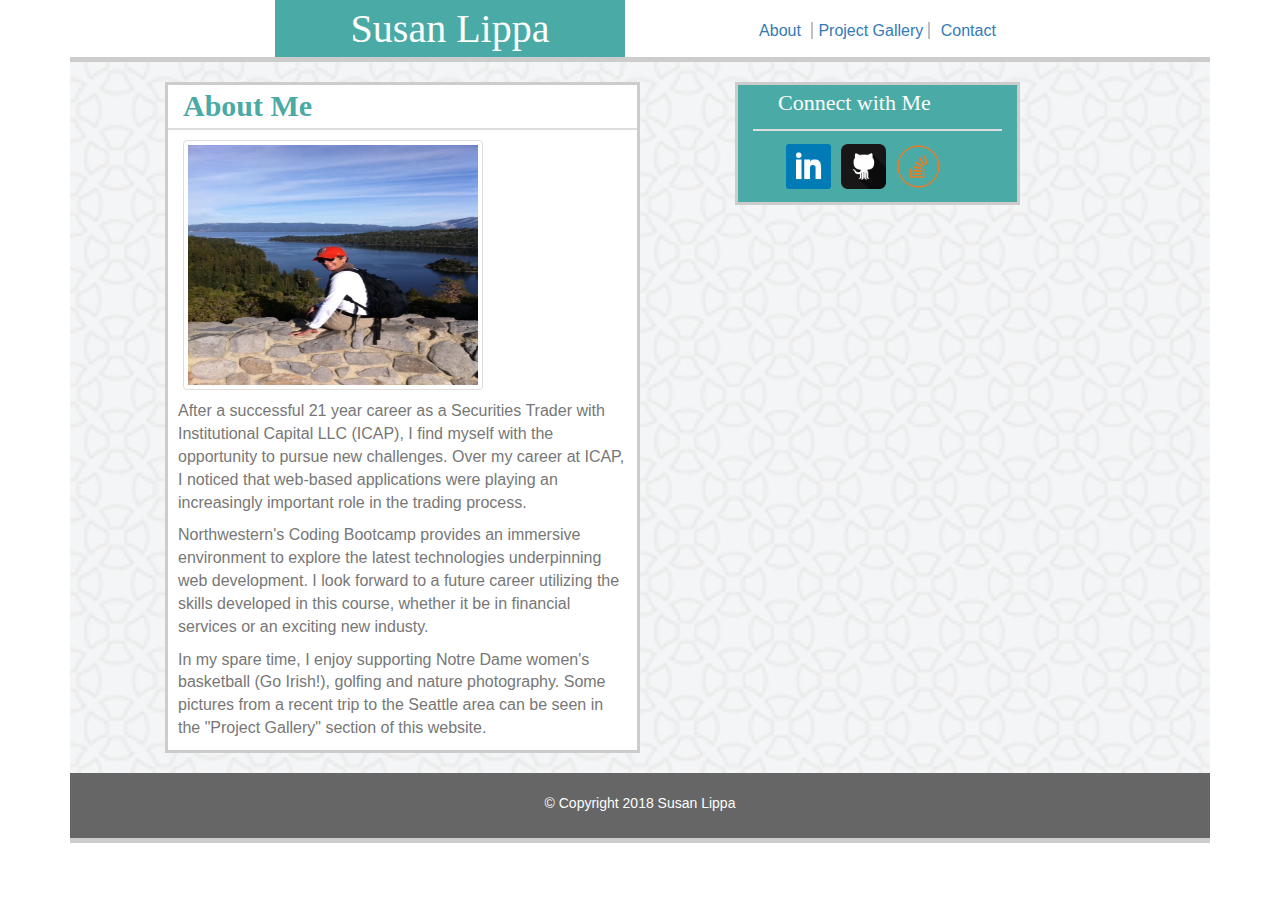
<file: index.html>
<!DOCTYPE html>
<html>
    <head>
        <title>SFL Responsive Portfolio</title>

        <!-- Latest compiled and minified CSS -->
        <link rel="stylesheet" href="https://maxcdn.bootstrapcdn.com/bootstrap/3.3.7/css/bootstrap.min.css" integrity="sha384-BVYiiSIFeK1dGmJRAkycuHAHRg32OmUcww7on3RYdg4Va+PmSTsz/K68vbdEjh4u" crossorigin="anonymous">

        <meta name="viewport" content="width=device-width, initial-scale=1">
        <link type="text/css" rel="stylesheet" href="assets/css/style.css" />
    
    </head>
    
    <body>

        <div class="container">

             <!-- Header Content-->
                <div class="row head">

                    <div class="col-xs-12 col-sm-6 col-md-4 col-md-offset-2">
                        <p class="name">Susan Lippa</p>
                    </div>

                    <div class="col-xs-12 col-sm-6 col-md-5">
                        <ul class="pages">
                                <li><a href="#">About</a></li>
                                <li class="port"><a href="portfolio.html">Project Gallery</a></li>
                                <li><a href="contact.html">Contact</a></li>
                        </ul>
                    </div>
                </div>

            <!-- Body Content -->



                <div class="row background">

                    <br/>
                    <!-- Personal Information Box -->

                    <div class="col-md-5 col-md-offset-1 bio">
                                
                        <!-- About Me Header -->

                            <div class="row">

                                <div class="col-sm-12 aboutme">

                                    <p id="am">About Me</p>
                                </div>

                            </div>
   
                        <!-- Personal information block - picture & text  -->
                            
                            <div class="row">
                                    
                                <div class="col-sm-12">

                                    <div class="row">
                                    
                                        <div class="col-xs-12 col-sm-6 col-md-12">
                                    <img class="img-thumbnail img-responsive" id="image" src="assets/images/SFLTahoe.jpg" alt="Susan Lippa" />
                                        </div>

                                    
                                                                
                                    <p class="text">    After a successful 21 year career as a Securities Trader with Institutional Capital LLC (ICAP), I find myself with the opportunity to pursue new challenges. Over my career at 
                            ICAP, I noticed that web-based applications were playing an increasingly important role in the trading process.</p>
   
                   
                                    <p class="text">Northwestern's Coding Bootcamp provides an immersive environment to explore the latest technologies underpinning web development.  I look forward to a future career utilizing the skills developed in this course, whether it be in financial services or an exciting new industy.</p> 
               
   
                                    <p class="text">In my spare time, I enjoy supporting Notre Dame women's basketball (Go Irish!), golfing and nature photography. Some pictures from a recent trip to the Seattle area can be seen in the "Project Gallery" section of this website.</p>

                                    </div>

                                </div>

                            </div>
   
                    </div>

                
                <!-- Connect with Me Box -->

                    <div class="col-md-3 col-md-offset-1 contact">

                            <div class="connectme">
                                    <p class="connect">Connect with Me</p>
                                </div>
                
                                <ul class="links">
                                    <li><a href="https://linkedin.com/in/susan-lippa" target="_blank"><img class="logo" src="assets/images/if_square-linkedin_317725.png" alt="LinkedIn" /></a></li>
                                    <li><a href="https://github.com/slippa91" target="_blank"><img class="logo" src="assets/images/if_github2_252065.png" alt="GitHub"  /></a></li>
                                    <li><a href="https://stackoverflow.com/users/8787042/slippa91" target="_blank"><img class="logo" src="assets/images/if_stackoverflow_313469.png"  alt="Stackoverflow" /></a></li>
                                </ul>

                    </div>


                
                </div>

                <!-- Footer Content -->

                    <div class="row foot">

                        <div class="col-xs-12">
                            
                            <div class="crtext">
                                <p>&copy Copyright 2018 Susan Lippa</p>
                            </div>
                        
                        </div>

                    </div>


        </div>

    </body>

</html>
</file>
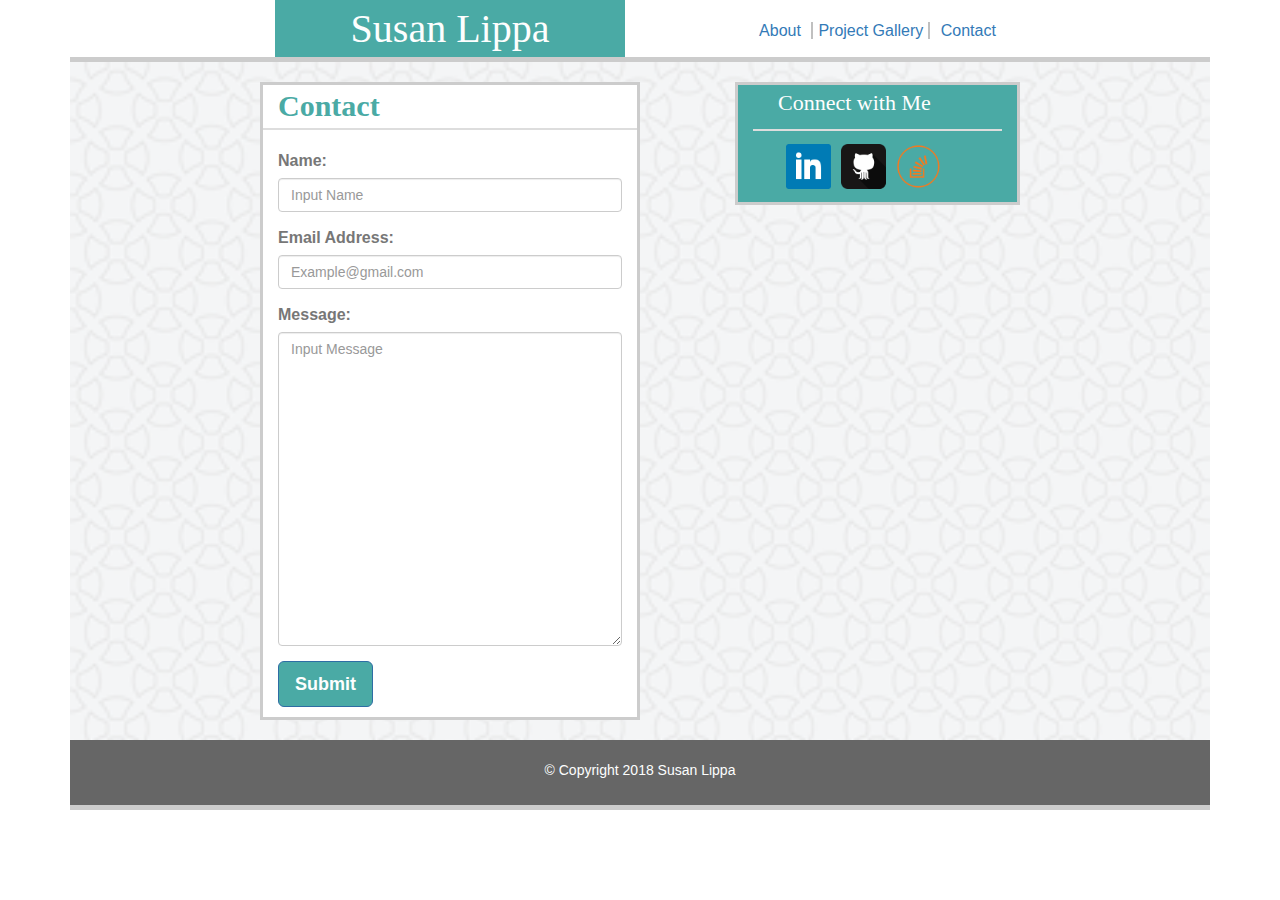
<file: contact.html>
<!DOCTYPE html>
<html>
    <head>
        <title>SFL Responsive Portfolio</title>

        <!-- Latest compiled and minified CSS -->
        <link rel="stylesheet" href="https://maxcdn.bootstrapcdn.com/bootstrap/3.3.7/css/bootstrap.min.css" integrity="sha384-BVYiiSIFeK1dGmJRAkycuHAHRg32OmUcww7on3RYdg4Va+PmSTsz/K68vbdEjh4u" crossorigin="anonymous">

        <meta name="viewport" content="width=device-width, initial-scale=1">
        <link type="text/css" rel="stylesheet" href="assets/css/style.css" />
    
    </head>
    
    <body>

            <div class="container">

                <!-- Header Content-->
                    <div class="row head">
    
                        <div class="col-xs-12 col-sm-6 col-md-4 col-md-offset-2">
                            <p class="name">Susan Lippa</p>
                        </div>
    
                        <div class="col-xs-12 col-sm-6 col-md-5">
                            <ul class="pages">
                                    <li><a href="index.html">About</a></li>
                                    <li class="port"><a href="portfolio.html">Project Gallery</a></li>
                                    <li><a href="#">Contact</a></li>
                            </ul>
                        </div>

                    </div>
    
                <!-- Body Content -->

                <div class="row background">

                    <br/>

                <!-- Contact Page -->

                    <div class=" col-xs-10 col-xs-offset-1 col-sm-8 col-sm-offset-2 col-md-4 col-md-offset-2 form">

                        <!-- Header for Contact Page -->
                            
                                <div class="row cmheader">
                                    <div class="col-md-12">
                                        <p id="cm">Contact</p>
                                    </div>
                                </div>
       
                        <!-- Contact Form   -->

                        <br/>

                            <form>

                                <div class="form-group">
                                    <label class="labeltext">Name:</label>
                                    <input type="name" class="form-control" placeholder="Input Name" />
                                </div>

                                <div class="form-group">
                                    <label class="labeltext">Email Address:</label>
                                    <input type="email" class="form-control" placeholder="Example@gmail.com" />
                                </div>

                                <div class="form-group">
                                        <label class="labeltext">Message:</label>
                                        <textarea class="form-control" rows="15" placeholder="Input Message"></textarea>
                                </div>

                                <button type="button" class="btn btn-primary btn-lg">Submit</button>



                            </form>

                                
                   
                     </div>
                
                <!-- Connect with Me Box -->
    
                    <div class="col-xs-10 col-xs-offset-1 col-sm-8 col-sm-offset-2 col-md-3 col-md-offset-1 contact">
    
                                <div class="connectme">
                                        <p class="connect">Connect with Me</p>
                                </div>
                    
                                    <ul class="links">
                                        <li><a href="https://linkedin.com/in/susan-lippa" target="_blank"><img class="logo" src="assets/images/if_square-linkedin_317725.png" alt="LinkedIn" /></a></li>
                                        <li><a href="https://github.com/slippa91" target="_blank"><img class="logo" src="assets/images/if_github2_252065.png" alt="GitHub"  /></a></li>
                                        <li><a href="https://stackoverflow.com/users/8787042/slippa91" target="_blank"><img class="logo" src="assets/images/if_stackoverflow_313469.png"  alt="Stackoverflow" /></a></li>
                                    </ul>
                    </div>
            
                </div>
        
                <!-- Footer Content -->

                    <div class="row foot">

                                <div class="col-xs-12">
                                    
                                    <div class="crtext">
                                         <p>&copy Copyright 2018 Susan Lippa</p>          
                                    
                                    </div>

                                </div>
                    </div>

        
            </div>
    

    </body>
    
</html>
</file>
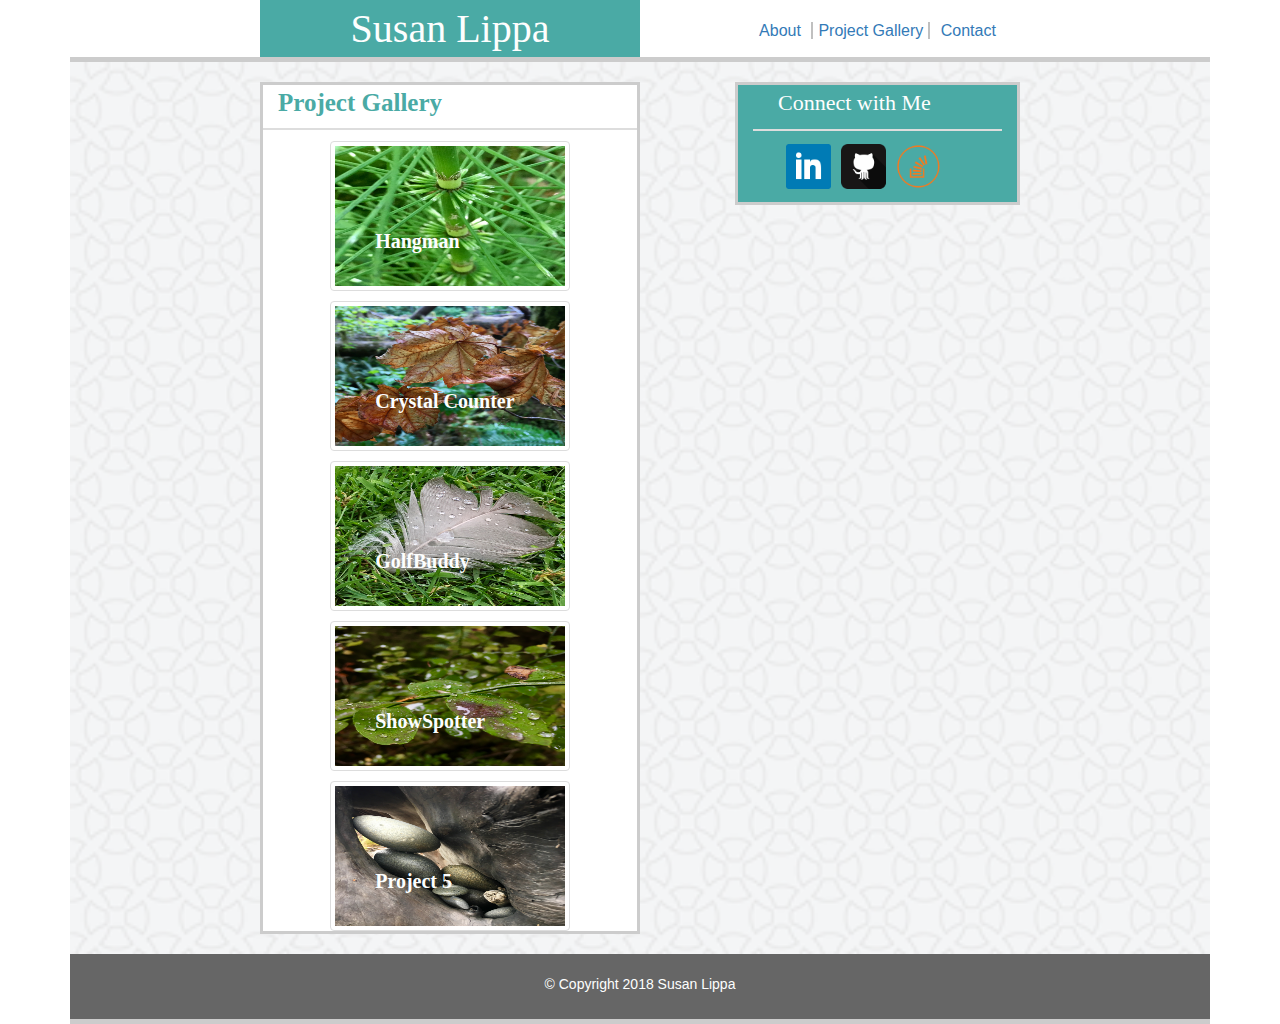
<file: portfolio.html>
<!DOCTYPE html>
<html>
    <head>
        <title>SFL Responsive Portfolio</title>

        <!-- Latest compiled and minified CSS -->
        <link rel="stylesheet" href="https://maxcdn.bootstrapcdn.com/bootstrap/3.3.7/css/bootstrap.min.css" integrity="sha384-BVYiiSIFeK1dGmJRAkycuHAHRg32OmUcww7on3RYdg4Va+PmSTsz/K68vbdEjh4u" crossorigin="anonymous">

        <meta name="viewport" content="width=device-width, initial-scale=1">
        <link type="text/css" rel="stylesheet" href="assets/css/style.css" />
    
    </head>
    
    <body>

            <div class="container">

                <!-- Header Content-->

                    <div class="row head">
    
                        <div class="col-xs-12 col-sm-6 col-md-4 col-md-offset-2 banner">
                            <p class="name">Susan Lippa</p>
                        </div>
    
                        <div class="col-xs-12 col-sm-6 col-md-5">
                            <ul class="pages">
                                    <li><a href="index.html">About</a></li>
                                    <li class="port"><a href="#">Project Gallery</a></li>
                                    <li><a href="contact.html">Contact</a></li>
                            </ul>
                        </div>
                    </div>
    
                <!-- Body Content -->
                    <div class="row background">

                            <br/>

                        <!-- Photo Gallery -->

                            <div class=" col-xs-10 col-xs-offset-1 col-sm-8 col-sm-offset-2 col-md-4 col-md-offset-2 pictures">

                                <!-- Header for PG -->
                                    
                                        <div class="row pgheader">
                                            <div class="col-xs-12">
                                                <p id="pg">Project Gallery</p>
                                            </div>
                                        </div>
               
                                <!-- Pictures   -->

                                        <!-- Pic Row 1 -->

                                        <div class="row">
                                            <div class= "col-xs-12 col-sm-6 col-md-12">
                                            <a href="https://slippa91.github.io/Hangman-Game/" target="_blank"><img class="portpics img-thumbnail img-responsive"  src="assets/images/greenstalk.jpg" alt="Pic by SFL" /></a>
                                                <div class="centered">Hangman</div>

                                            </div>
                                        

                                                               
                                            <div class="col-xs-12 col-sm-6 col-md-12">
                                                <a href="https://slippa91.github.io/Crystal_Counter/" target="_blank"><img class="portpics img-thumbnail img-responsive" src="assets/images/brownleaves.jpg" alt="Pic by SFL" /></a>
                                                <div class="centered">Crystal Counter</div>
                                             </div>

                                        </div>

                                        <!--Pic Row 2 -->
        
                                        <div class="row">
                                            <div class= "col-xs-12 col-sm-6 col-md-12">
                                                <a href="https://dashboard.heroku.com/apps/golfbuddy" target="_blank"><img class="portpics img-thumbnail img-responsive" src="assets/images/feather.jpg" alt="Pic by SFL" /></a>
                                                <div class="centered">GolfBuddy</div>
                                            </div>

                                        
                                            <div class= "col-xs-12 col-sm-6 col-md-12">
                                                <a href="https://slippa91.github.io/ConcertApp/" target="_blank"><img class="portpics img-thumbnail img-responsive" src="assets/images/rainleafs.jpg" alt="Pic by SFL" /></a>
                                                <div class="centered">ShowSpotter</div>
                                            </div>
                                        </div>

                                        <!-- Pic Row 3 -->

                                        <div class="row">
                                            <div class= "col-xs-12 col-sm-6 col-md-12">
                                                <img class="portpics img-thumbnail img-responsive" src="assets/images/rocks.jpg" alt="Pic by SFL" />
                                                <div class="centered">Project 5</div>
                                            </div>  
                                        </div> 
                                        
                           
                             </div>
                        
                        <!-- Connect with Me Box -->
            
                            <div class="col-xs-10 col-xs-offset-1 col-sm-8 col-sm-offset-2 col-md-3 col-md-offset-1 contact">
            
                                        <div class="connectme">
                                                <p class="connect">Connect with Me</p>
                                            </div>
                            
                                            <ul class="links">
                                                <li><a href="https://linkedin.com/in/susan-lippa" target="_blank"><img class="logo" src="assets/images/if_square-linkedin_317725.png" alt="LinkedIn" /></a></li>
                                                <li><a href="https://github.com/slippa91" target="_blank"><img class="logo" src="assets/images/if_github2_252065.png" alt="GitHub"  /></a></li>
                                                <li><a href="https://stackoverflow.com/users/8787042/slippa91" target="_blank"><img class="logo" src="assets/images/if_stackoverflow_313469.png"  alt="Stackoverflow" /></a></li>
                                            </ul>
                            </div>
                    
                    </div>

            
    
                <!-- Footer Content -->

                     <div class="row foot">

                        <div class="col-xs-12">
        
                            <div class="crtext">
                                 <p>&copy Copyright 2018 Susan Lippa</p>          
                            </div>

                        </div> 

                    </div>
    
            
            </div>

    </body>
    
</html>
</file>
<file: assets/css/style.css>
/* Header Box */
.head {
    font-family: "Georgia", Times, Times New Roman, serif;
    width: 100%;
    margin: 0 auto;
    height: auto;
    border-color: silver;
    border-bottom: solid 5px #ccc;
    background-color: #fff;
}


 /* Name element */

 .banner {
     padding: 0;
 }

 .name {
    background-color: #4aaaa5;
    color: #FDFEFE;
    text-align: center;
    font-size: 40px;
    height: auto;
    margin-bottom: 0;
    
 }

 /* Styling for links to "About, Project Gallery and Contact Me" */
.pages {

    font-size: 16px;
    font-family: "Arial", "Helvetica Neue", Helvetica, sans-serif;
    color: silver;
    padding-top: 20px;
    padding-left: 0;
    list-style-type: none;
    text-align: center;
}

/*  Inline UL for page links */
.pages li {
    display: inline;
    margin: 3px;
    align-content: center;
}

/* styling for Project Gallery link - border on sides */
.port {
    border-color: silver;
    padding: 0 5px 0 5px;
    border-left: solid 2px;
    border-right: solid 2px;
}

/* Styling for Center Box Context */

/* styling for big background box*/
.background {
    width: 100%;
    margin: 0 auto;
    height: auto;
    background-image: url("../images/circles-light.png");
    background-size: 100% auto;
}

/* Styling for Personal Information Box */

/* Outline of Personal Info box */
.bio {
    height: auto;
    border: 3px solid #ccc;
    background-color: #fff;
    margin-bottom: 20px;
} 

/* top banner of Personal Info box */
.aboutme {
    height: 45px;
    border-bottom: 2px solid #ddd;
    font-size: 30px;
    font-weight: bold;
    color: #4aaaa5;
    }

    /*  positioning for 'about me' text */
#am {
    font-family: "Georgia", Times, Times New Roman, serif;
    top: 15px;
    font: #4aaaa5;
}



/* image in PIB */
#image {
    height: 250px;
    width: 300px;
    margin: 10px 0px 10px 0px;

}

/* text in PIB */

.text {
    font-size: 16px;
    font-family: "Arial", "Helvetica Neue", Helvetica, sans-serif;
    color: #777;
    margin: 10px 10px 10px 10px;
}

/* Connect with Me Box */

.contact {
    height: auto;
    background-color: #4aaaa5;
    border: 3px solid #ccc;
    margin-bottom: 15px;

    
}
 
/* style for Connect with me Text box */
.connectme {
    font-family: "Georgia", Times, Times New Roman, serif;
    border-bottom: 2px solid #ddd;
    font-size: 22px;
    padding-left: 25px;
    margin-top: 2px;
    color: #FDFEFE;
}

/* styling for links as a group in CwM Box*/

 .links {
     margin-top: 10px;
     padding-left: 30px;
    }
 
 .logo {
     height: 45px;
     width: 45px;
     margin: 3px;
 }

/*  Inline Links */
.links li {
    display: inline-block;
}


/* Project Gallery Page */

/* Project Gallery photo box */

.pictures {
    height: auto;
    border: 3px solid #ccc;
    background-color: #fff;
    margin-bottom: 20px;
} 

    /*  positioning for 'Project Gallery' banner - styling uses .aboutme from index page */

.pgheader {
    height: 45px;
    border-bottom: 2px solid #ddd;
 }

#pg {
    font-family: "Georgia", Times, Times New Roman, serif;
    color: #4aaaa5;
    font-size: 25px;
    font-weight: bold;
    top: 15px;
}

/* Picture Formatting */

.portpics {
    height: 150px;
    margin-top: 10px;
    width: 70%;
    margin-left: 15%;
}

.centered {
    position: absolute;
    top: 60%;
    left: 30%;
    margin: 0 auto;
    font-family: "Georgia", Times, Times New Roman, serif;
    color: #FDFEFE;
    font-size: 20px;
    font-weight: bold;
}

/* Contact Page */


/* Contact Box */

.form {
    height: auto;
    border: 3px solid #ccc;
    background-color: #fff;
    margin-bottom: 20px;
} 

/* Contact Header */

.cmheader {
    height: 45px;
    border-bottom: 2px solid #ddd;
 }

#cm {
    font-family: "Georgia", Times, Times New Roman, serif;
    color: #4aaaa5;
    font-size: 30px;
    font-weight: bold;
    top: 15px;
}

/* Contact  Input Text */
.labeltext {
    font-size: 16px;
    font-family: "Arial", "Helvetica Neue", Helvetica, sans-serif;
    color: #777;
}


/* Contact Button */

.btn {
    font-family: "Arial", "Helvetica Neue", Helvetica, sans-serif;
    color: #FDFEFE;
    font-weight: bold;
    background: #4aaaa5;
    margin-bottom: 10px;

}
    


/* Footer*/

.foot {
    width: 100%;
    margin: 0 auto;
    height: 70px;
    border-color: silver;
    background-color: #666;
    bottom: 0;
    border-bottom: 5px solid #ccc;
}

.crtext {
    color: #FDFEFE;
    text-align: center;
    margin-top: 20px;
}
</file>
